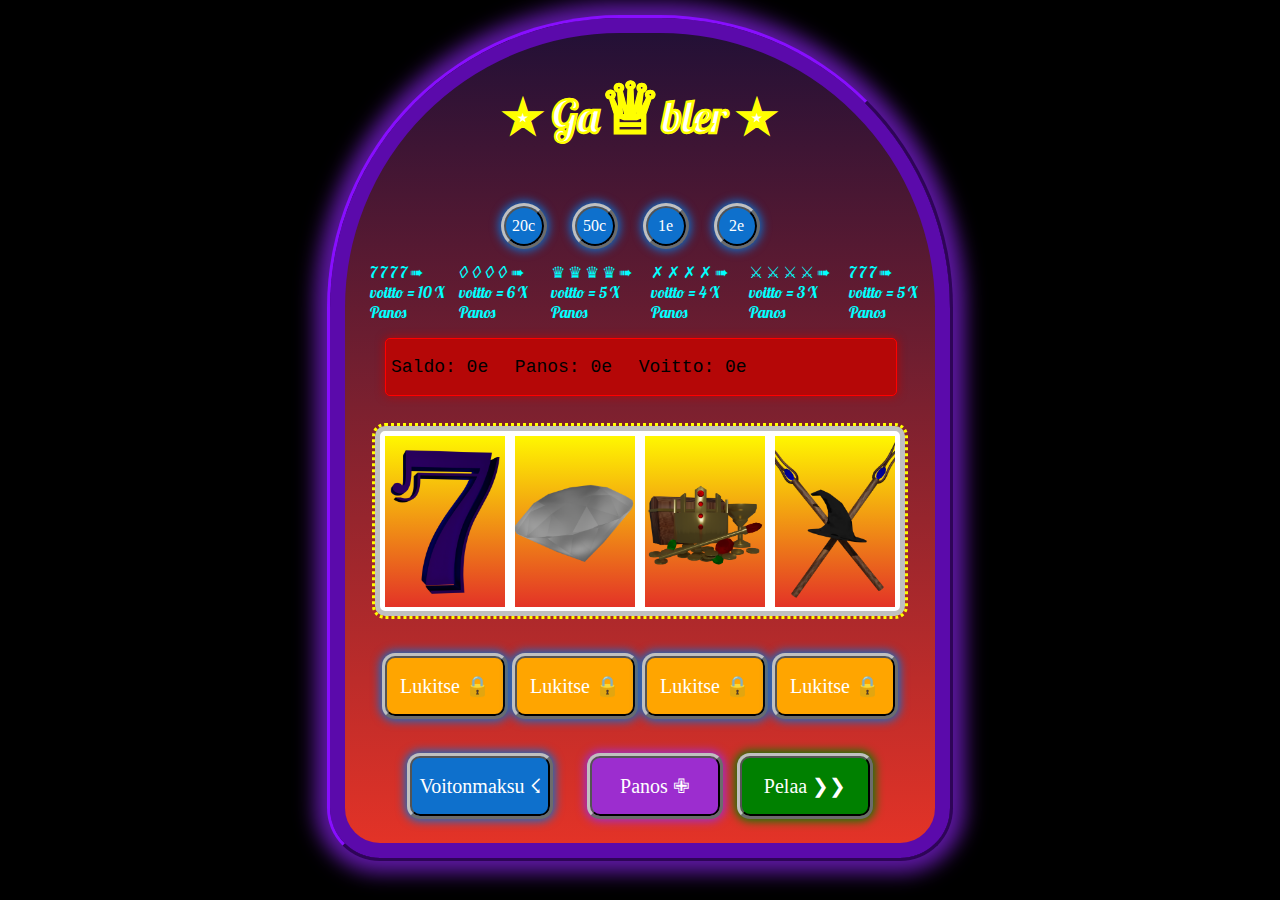
<file: index.html>
<!DOCTYPE html>
<html lang="fi">
<head>
<meta charset="utf-8">
<meta name="viewport" content="width=device-width, initial-scale=1.0">
<link rel="stylesheet" href="styles-slotMachine.css">
<link href='https://fonts.googleapis.com/css?family=Lobster' rel='stylesheet'>
<title>Pelikone</title>
</head>
<body style="background-color: black;">

<div class="slotMachine">
 <div class="machineFrameContainer">
  <h1><span>&#x272D;</span> Ga<span class="crown-logo">&#x2655;</span><span>bler &#x272D;</span></h1>
   <div class="betBtnContainer">
    <button class="addMoneyBtn" id="btn1" onclick="add20cent()">20c</button>
    <button class="addMoneyBtn" id="btn2" onclick="add50cent()">50c</button>
    <button class="addMoneyBtn" id="btn3" onclick="add1eur()">1e</button>
    <button class="addMoneyBtn" id="btn4" onclick="add2eur()">2e</button>
   </div>
   <div class="infoContainer">
    <div class="infoMultiplyContent"> 
     <p class="multiplyerContent">7 7 7 7 &#x27A0; voitto = 10 X Panos </p>
     <p class="multiplyerContent">&loz; &loz; &loz; &loz; &#x27A0; voitto = 6 X Panos </p>
     <p class="multiplyerContent">&#x265B; &#x265B; &#x265B; &#x265B; &#x27A0; voitto = 5 X Panos </p>
     <p class="multiplyerContent">&#x2717; &#x2717; &#x2717; &#x2717; &#x27A0; voitto = 4 X Panos </p>
     <p class="multiplyerContent">&#x2694; &#x2694; &#x2694; &#x2694; &#x27A0; voitto = 3 X Panos </p>
     <p class="multiplyerContent">7 7 7 &#x27A0; voitto = 5 X Panos </p>
    </div>
    <div class="moneyDisplay"> 
     <p id="saldo">Saldo: 0e&nbsp;&nbsp;</p>
     <p id="bet">Panos: 0e&nbsp;&nbsp;</p>
     <p id="wins">Voitto: 0e&nbsp;&nbsp;</p>
    </div>
   </div>
   <div class="playContainer">
    <div class="playAreaContainer">
     <div class="reelContainer">
      <div class="images">
       <img src="reels\img1.png" id="slot1"/>
      </div>
      <div class="images">
       <img src="reels\img2.png" id="slot2"/>
      </div>
      <div class="images">
       <img src="reels\img3.png" id="slot3"/>
      </div>
      <div class="images">
       <img src="reels\img4.png" id="slot4"/>
      </div>
     </div>
     <div class="lockBtnContainer">
      <button id="hold1" onclick="lock1Enabled=true; lock1Color()">Lukitse &#128274;</button>
      <button id="hold2" onclick="lock2Enabled=true; lock2Color()">Lukitse &#128274;</button>
      <button id="hold3" onclick="lock3Enabled=true; lock3Color()">Lukitse &#128274;</button>
      <button id="hold4" onclick="lock4Enabled=true; lock4Color()">Lukitse &#128274;</button>
     </div>
     <div class="payBetPlayBtnContainer">
      <button class="pay" id="payOut" onclick="Enabled=true; payOut()">Voitonmaksu &#x2607;</button>
      <button class="bet" id="betBtn" onclick="Enabled=true; addBet()">Panos &#x2719;</button>
      <button class="play" id="playBtn" onclick="Enabled=true; playOnOff()">Pelaa &#x276F;&#x276F;</button>
     </div>
    </div>
   </div>
  </div>
</div>

<script src="js-slotMachine.js"></script>   
</body>
</html>
</file>
<file: styles-slotMachine.css>
.crown-logo {
  font-size: 70px;
  font-family: Lobster;
  -webkit-text-fill-color: white; 
  -webkit-text-stroke-width: 1px;
  -webkit-text-stroke-color: yellow;
}
p {
  color: black;
  font-family: courier;
  font-size: 18px;
  text-align: left;
  margin-left:5px;
}
h1 {
  text-align: center;
  font-size: 45px;
  font-family: Lobster;
  -webkit-text-fill-color: white; 
  -webkit-text-stroke-width: 1px;
  -webkit-text-stroke-color: yellow;
}  
.slotMachine {
  text-align; center;
  display: flex;
  justify-content: center;
}
.machineFrameContainer {
  margin-top: 10px;
  background: linear-gradient(#231036, #e33327);
  display: block;
  width: 590px;
  height: 810px;
  text-align: center;
  font-size: 50px;
  font-family: Lobster;
  color: silver;
  border: solid #5b0aab 15px;
  border-radius: 50px;
  border-top-left-radius: 290px;
  border-top-right-radius: 290px;
  outline-style: outset;
  outline-color: #5b0aab;
  box-shadow: 0 0 20px 15px #5e18a3;
}
.infoContainer {
  text-align; center;
  display: block;
  justify-content: center;
}
.infoMultiplyContent {
  display: flex;
  text-align: center;
  width: 560px;
  margin-left: 20px;
}
.multiplyerContent {
  color: cyan;
  font-family: Lobster;
  font-size: 16px;
}
.moneyDisplay {
  display: flex;
  margin-bottom: 20px;
  text-align: center;
  width: 510px;//510
  height: 40px;
  background-color: #b50707;
  border-radius: 5px;
  border: solid 1px red;
  margin-left: 40px;
  box-shadow: 0 0 10px #b50707;
  outline: none;
}
.playContainer {
  text-align; center;
  display: flex;
  justify-content: center; 
}
.playAreaContainer {
  text-align; center;
  display: block;
  justify-content: center;
}
.reelContainer {
  margin-top: 10px;
  display: flex;
  justify-content: center;
  align-items: center;
  width: 520px;
  height: 180px;
  text-align: center;
  background-color: white;
  border-radius: 10px;
  border: solid silver 5px;
  outline-style: outset;
  outline-color: silver;
  outline-style: dotted;
  outline-color: yellow;
  box-shadow: inlet 0 0 10px 5px black;
}
.images {
  background: linear-gradient(#fff700, #e33327);
  margin: auto;
  display: flex;
  justify-content: space-between;
  gap: 5px;
}
img {
  width: 120px;
}
.lockBtnContainer {
  display: flex;
  justify-content: center;
  margin: auto;
  gap: 10px;
}
.addMoneyBtn {
  font-family: impact;
  font-size: 16px;
  color: white;
  margin-top: 0px;
  background-color: #0e70cc;
  width: 40px;
  height: 40px;
  border-radius: 33px;
  outline-style: outset;
  outline-color: silver;
  box-shadow: 0 0 10px 5px #0e70cc;
  margin-right: 20px;
}
addMoneyBtn:hover {
  background-color: cyan;
  box-shadow: 0 0 10px 5px cyan;
}

button {
  font-family: impact;
  font-size: 20px;
  color: white;
  margin-top: 40px;
  background-color: orange;
  width: 120px;
  height: 60px;
  border-radius: 10px;
  outline-style: outset;
  outline-color: silver;
  box-shadow: 0 0 10px 5px #0e70cc;
}
button:hover {
  background-color: cyan;
  box-shadow: 0 0 10px 5px cyan;
}
.payBetPlayBtnContainer{
  display: flex;
  justify-content: center;
  gap: 10px;
}
.pay {
  font-family: impact;
  font-size: 20px;
  color: white;
  background-color: #0e70cc;
  width: 140px;
  height: 60px;
  border-radius: 10px;
  outline-style: outset;
  outline-color: silver;
  box-shadow: 0 0 10px 5px #0e70cc;
  margin-right:20px;
}
pay:hover {
  background-color: cyan;
  box-shadow: 0 0 10px 5px cyan;
}
.bet {
  font-family: impact;
  font-size: 20px;
  color: white;
  background-color: #9c2dcf;
  width: 130px;
  height: 60px;
  border-radius: 10px;
  outline-style: outset;
  outline-color: silver;
  box-shadow: 0 0 10px 5px #9c2dcf;
  margin-left:10px;
}
bet:hover {
  background-color: cyan;
  box-shadow: 0 0 10px 5px cyan;
}
.play {
  font-family: impact;
  font-size: 20px;
  color: white;
  background-color: green;
  width: 130px;
  height: 60px;
  border-radius: 10px;
  outline-style: outset;
  outline-color: silver;
  box-shadow: 0 0 10px 5px green;
  margin-left:10px;
}
play:hover {
  background-color: cyan;
  box-shadow: 0 0 10px 5px cyan;
}
</file>
